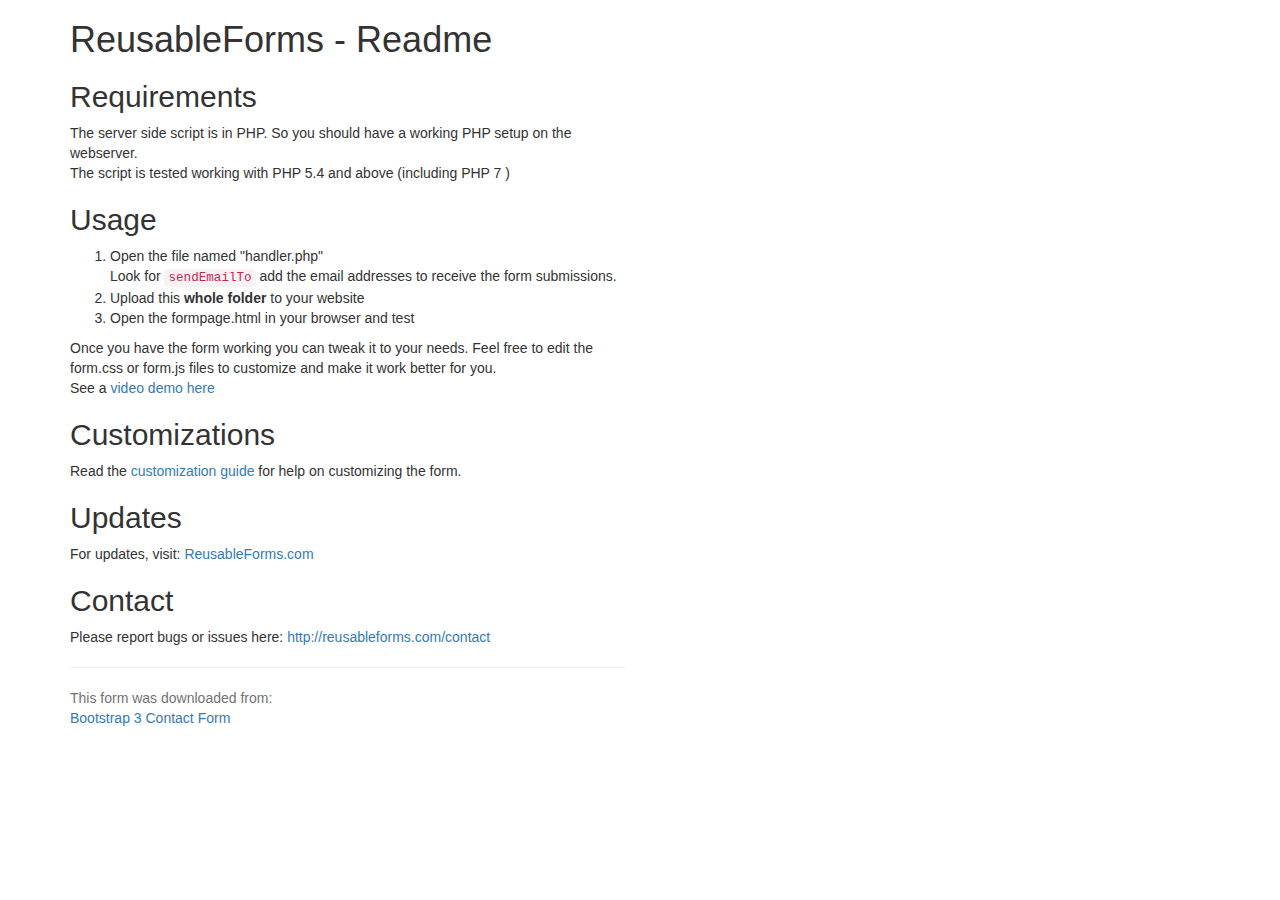
<file: bootstrap-3-contact-form/readme.html>
<!doctype html>

<html lang="en">
<head>
  <meta charset="utf-8">

  <title>Reusable Form Readme First</title>
  <!-- Latest compiled and minified CSS -->
<link rel="stylesheet" href="https://maxcdn.bootstrapcdn.com/bootstrap/3.3.7/css/bootstrap.min.css" >

</head>

<body>
<div class="container">
<div class="row">
<div class="col-md-6">
<h1>ReusableForms - Readme</h1>

<h2>Requirements</h2>
The server side script is in PHP. So you should have a working PHP setup on the webserver.
<p>
The script is tested working with PHP 5.4 and above (including PHP 7 )
</p>

<h2>Usage</h2>
<ol>
<li>Open the file named "handler.php" <br/> Look for <code>sendEmailTo</code> add the email addresses to receive the form submissions.</li>
<li>Upload this <strong>whole folder</strong> to your website</li>
<li>Open the formpage.html in your browser and test</li>
</ol>
Once you have the form working you can tweak it to your needs. Feel free to edit the form.css or form.js files to customize and make it work better for you.
<p>
See a <a href="https://youtu.be/jAr4ZtLnmn0">video demo here</a>
</p>
<h2>Customizations</h2>
Read the <a href="http://reusableforms.com/doc/customization">customization guide</a> for help on customizing the form.

<h2>Updates</h2>
For updates, visit: <a href="http://reusableforms.com">ReusableForms.com</a>

<h2>Contact</h2>
Please report bugs or issues here:
<a href="http://reusableforms.com/contact">http://reusableforms.com/contact</a>
<p></p>
<hr/>
<p class="help-block">
This form was downloaded from:<br/>
<a href="http://reusableforms.com/d/e2/bootstrap-3-contact-form">Bootstrap 3 Contact Form</a>
</p>

</div>
</div>
</div>
</body>
</html>
</file>
